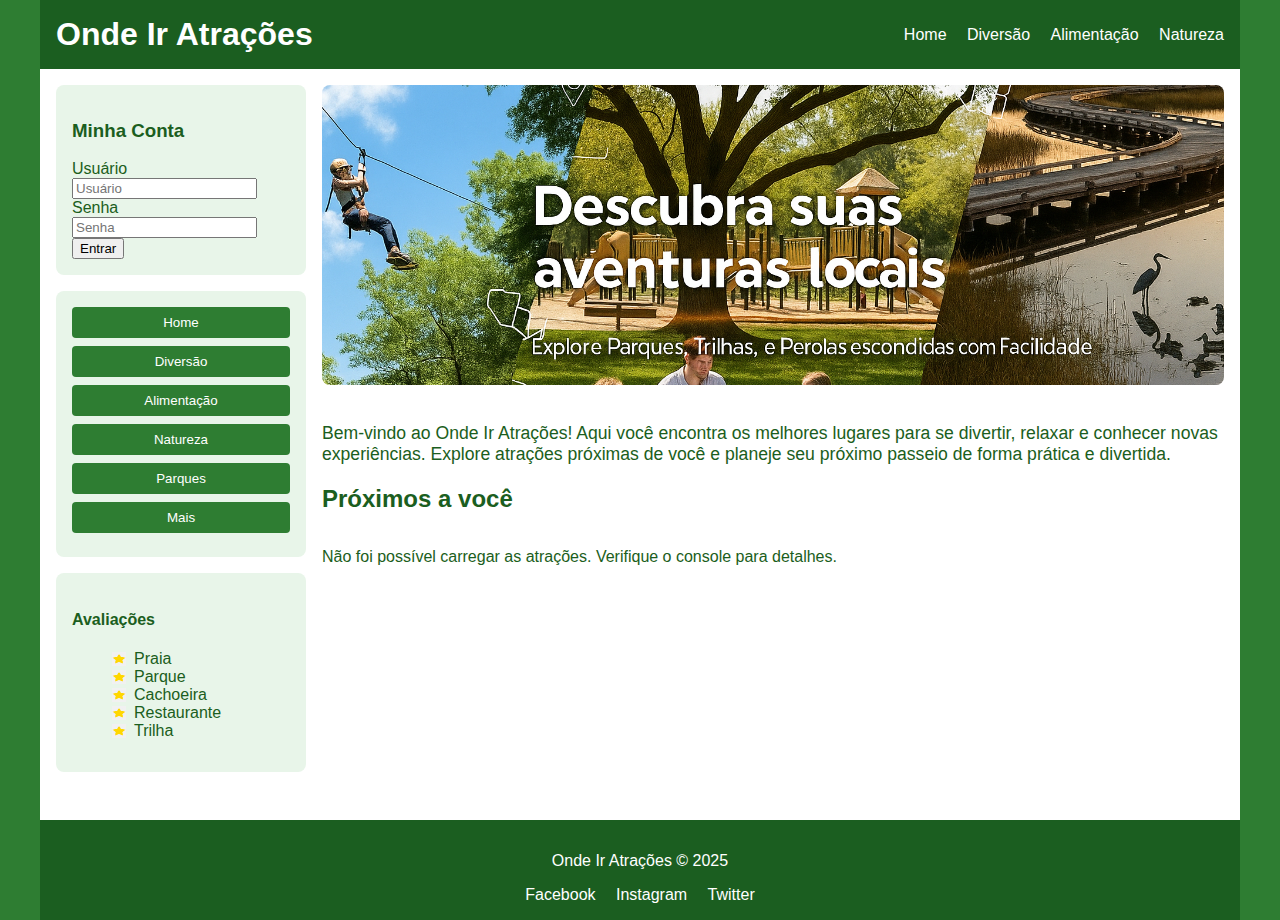
<file: public/index.html>
<!DOCTYPE html>
<html lang="pt-br">
<head>
<meta charset="UTF-8">
<meta name="viewport" content="width=device-width, initial-scale=1.0">
<title>Onde Ir Atrações</title>
<link rel="stylesheet" href="styles.css">
</head>
<body>
  <div class="container">
    
    <!-- Header -->
    <header class="header">
      <h1 class="logo">Onde Ir Atrações</h1>
      <nav class="nav">
        <a href="#">Home</a>
        <a href="#">Diversão</a>
        <a href="#">Alimentação</a>
        <a href="#">Natureza</a>
      </nav>
    </header>

    <!-- Layout principal -->
    <div class="layout">
      
      <!-- Sidebar -->
      <aside class="sidebar">
        <div class="account">
          <h3>Minha Conta</h3>
          <form>
            <label for="usuario">Usuário</label>
            <input type="text" id="usuario" placeholder="Usuário" required>
            <label for="senha">Senha</label>
            <input type="password" id="senha" placeholder="Senha" required>
            <button type="submit">Entrar</button>
          </form>
        </div>

        <div class="menu">
          <button>Home</button>
          <button>Diversão</button>
          <button>Alimentação</button>
          <button>Natureza</button>
          <button>Parques</button>
          <button>Mais</button>
        </div>

        <div class="avaliacoes">
          <h4>Avaliações</h4>
          <ol>
            <li><img src="img/estrela.png" alt="★" class="star">Praia</li>
            <li><img src="img/estrela.png" alt="★" class="star">Parque</li>
            <li><img src="img/estrela.png" alt="★" class="star">Cachoeira</li>
            <li><img src="img/estrela.png" alt="★" class="star">Restaurante</li>
            <li><img src="img/estrela.png" alt="★" class="star">Trilha</li>
          </ol>
        </div>
      </aside>

      <!-- Conteúdo principal -->
      <main class="content">
        <!-- Banner + texto -->
        <div class="banner">
          <img src="img/Banner.png" alt="Banner principal">
          <p class="intro">
            Bem-vindo ao Onde Ir Atrações! Aqui você encontra os melhores lugares para se divertir, relaxar e conhecer novas experiências. Explore atrações próximas de você e planeje seu próximo passeio de forma prática e divertida.
          </p>
        </div>

        <!-- Cards "Próximos a você" -->
        <section class="proximos">
          <h2>Próximos a você</h2>
          <!-- Cards serão inseridos dinamicamente via JS -->
          <div class="grid"></div>
        </section>
      </main>
    </div>

    <!-- Footer -->
    <footer class="footer">
      <p>Onde Ir Atrações &copy; 2025</p>
      <div class="socials">
        <a href="#">Facebook</a>
        <a href="#">Instagram</a>
        <a href="#">Twitter</a>
      </div>
    </footer>
  </div>

  <!-- Script principal -->
  <script src="app.js"></script>
</body>
</html>
</file>
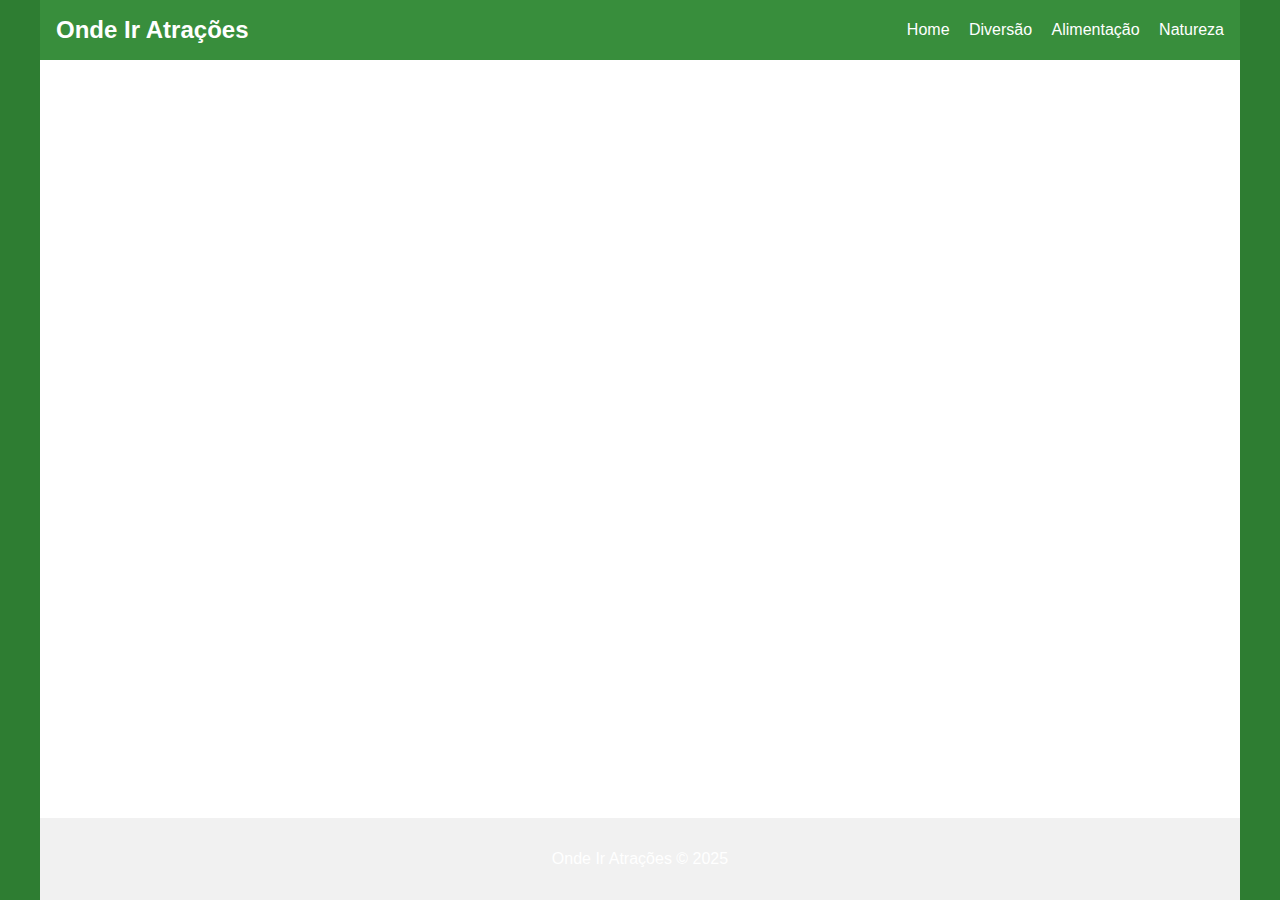
<file: public/detalhes.html>
<!DOCTYPE html>
<html lang="pt-br">
<head>
  <meta charset="UTF-8">
  <meta name="viewport" content="width=device-width, initial-scale=1.0">
  <title>Detalhes da Atração</title>
  <link rel="stylesheet" href="styles.css"> 
  <style>
    /* CSS extra para detalhes */
    .detalhes-container {
      padding: 1rem;
      max-width: 800px;
      margin: 0 auto;
    }

    .detalhes-container h1 {
      margin-bottom: 1rem;
      text-align: center;
    }

    .imagem-detalhe {
      width: 100%;
      max-height: 400px;
      object-fit: cover;
      border-radius: 8px;
      margin-bottom: 1rem;
    }

    .detalhes-container p {
      margin-bottom: 0.8rem;
      line-height: 1.5;
    }

    .voltar {
      display: inline-block;
      margin-top: 1rem;
      padding: 0.5rem 1rem;
      background-color: #2e7d32;
      color: #fff;
      text-decoration: none;
      border-radius: 4px;
    }

    .voltar:hover {
      background-color: #1b5e20;
    }

    /* ESTILOS PARA GALERIA DE FOTOS SECUNDÁRIAS */
    .fotos-secundarias-titulo {
      margin-top: 2rem;
      margin-bottom: 1rem;
      font-size: 1.25rem;
      border-bottom: 2px solid #ccc;
      padding-bottom: 0.5rem;
    }
    
    .galeria-secundaria {
      display: flex;
      overflow-x: auto; 
      gap: 10px;
      padding-bottom: 10px; 
    }
    
    .galeria-secundaria img {
      flex: 0 0 150px; 
      height: 100px;
      object-fit: cover;
      border-radius: 4px;
      cursor: pointer;
      transition: transform 0.2s;
    }

    .galeria-secundaria img:hover {
      transform: scale(1.05);
    }
    
    /* Estilos de Header e Footer para contexto */
    .header {
        background-color: #388e3c;
        color: white;
        padding: 1rem;
        display: flex;
        justify-content: space-between;
        align-items: center;
    }
    .logo { margin: 0; font-size: 1.5rem; }
    .nav a { color: white; margin-left: 15px; text-decoration: none; }
    .footer {
        text-align: center;
        padding: 1rem;
        background-color: #f1f1f1;
        margin-top: 2rem;
    }

  </style>
</head>
<body>
  <div class="container">
    <header class="header">
      <h1 class="logo">Onde Ir Atrações</h1>
      <nav class="nav">
        <a href="index.html">Home</a>
        <a href="#">Diversão</a>
        <a href="#">Alimentação</a>
        <a href="#">Natureza</a>
      </nav>
    </header>

    <main class="content">
      <div class="detalhes-container">
        </div>
    </main>

    <footer class="footer">
      <p>Onde Ir Atrações &copy; 2025</p>
    </footer>
  </div>

  <script src="app.js"></script>
</body>
</html>
</file>
<file: public/styles.css>
/* Corpo */
body {
  margin: 0;
  font-family: Arial, sans-serif;
  background-color: #2e7d32;
  color: #1b5e20;
}

.container {
  max-width: 1200px;
  margin: 0 auto;
  background: #fff;
  min-height: 100vh;
  display: flex;
  flex-direction: column;
}

/* Header */
.header {
  display: flex;
  justify-content: space-between;
  align-items: center;
  background-color: #1b5e20;
  color: #fff;
  padding: 1rem;
}

.header h1 {
  margin: 0;
}

.nav a {
  color: #fff;
  text-decoration: none;
  margin-left: 1rem;
}

/* Layout principal */
.layout {
  display: flex;
  flex-wrap: wrap;
  padding: 1rem;
}

/* Sidebar */
.sidebar {
  flex: 0 0 250px;
  margin-right: 1rem;
}

.account, .menu, .avaliacoes {
  background: #e8f5e9;
  padding: 1rem;
  border-radius: 8px;
  margin-bottom: 1rem;
}

.menu button {
  display: block;
  width: 100%;
  margin-bottom: 0.5rem;
  padding: 0.5rem;
  background-color: #2e7d32;
  color: #fff;
  border: none;
  border-radius: 4px;
  cursor: pointer;
}

/* Conteúdo principal */
.content {
  flex: 1;
}

/* Banner */
.banner img {
  width: 100%;
  max-height: 300px;
  object-fit: cover;
  border-radius: 8px;
  margin-bottom: 1rem;
}

.intro {
  font-size: 1.1rem;
}

/* Cards */
.proximos .grid {
  display: grid;
  grid-template-columns: repeat(auto-fit, minmax(220px, 1fr));
  gap: 1rem;
}

.card {
  border: 1px solid #ccc;
  border-radius: 8px;
  padding: 0.5rem;
  text-align: center;
  box-shadow: 0 2px 4px rgba(0,0,0,0.1);
}

.card img {
  width: 100%;
  height: 180px;
  object-fit: cover;
  border-radius: 8px;
}

/* Avaliações */
.avaliacoes li {
  list-style: none;
  display: flex;
  align-items: center;
  gap: 0.5rem;
}

.star {
  width: 14px;
  height: 14px;
}

/* Footer */
.footer {
  background-color: #1b5e20;
  color: #fff;
  padding: 1rem;
  text-align: center;
  margin-top: 1rem;
}

.footer .socials a {
  color: #fff;
  margin: 0 0.5rem;
  text-decoration: none;
}

/* Responsividade */
@media (max-width: 992px) {
  .layout {
    flex-direction: column;
  }
  .sidebar {
    margin-right: 0;
    margin-bottom: 1rem;
  }
}

@media (max-width: 576px) {
  .banner img {
    max-height: 150px;
  }
  .card img {
    height: 120px;
  }
}
</file>
